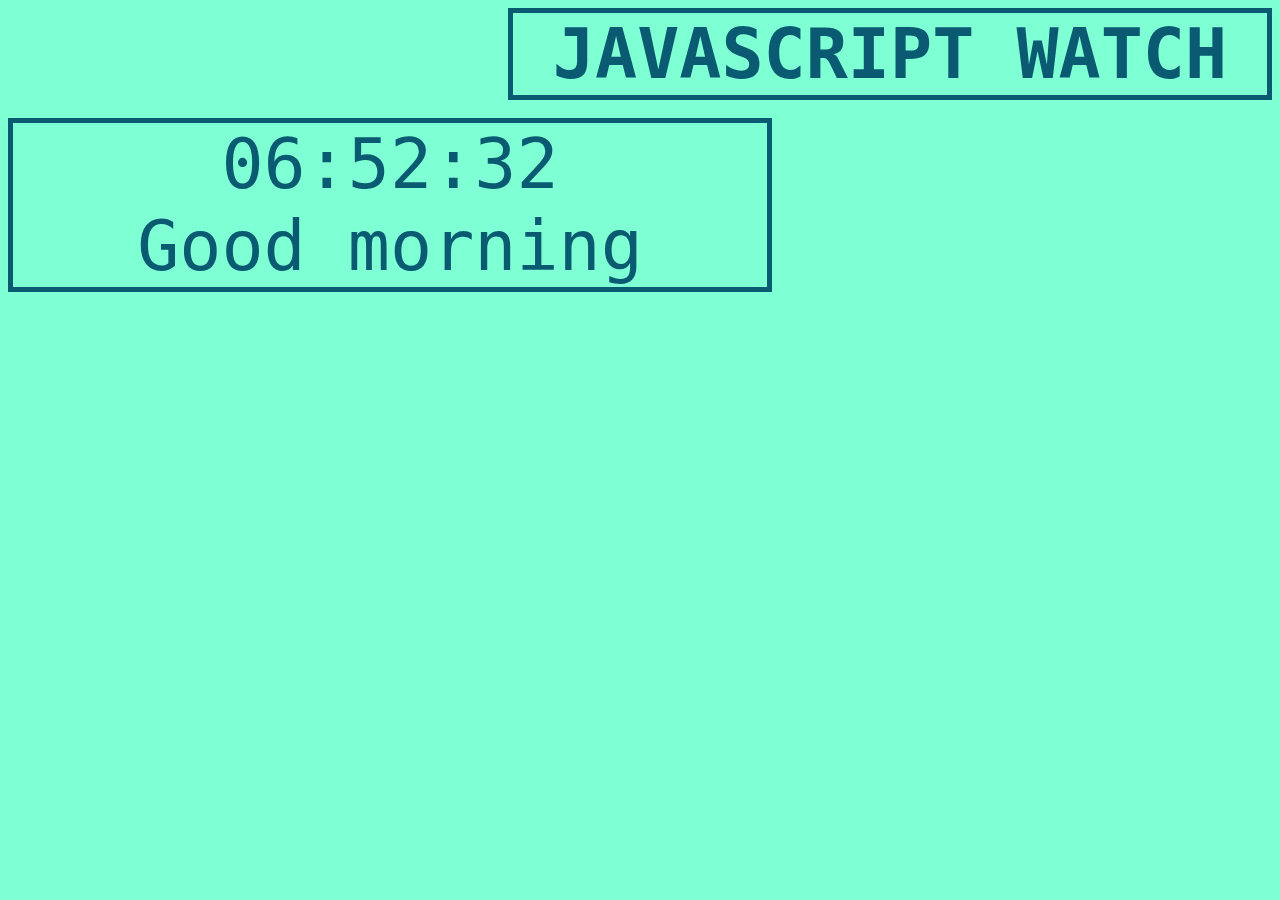
<file: index.html>
<!DOCTYPE html>
<html lang="en">
<head>
    <meta charset="UTF-8">
    <meta http-equiv="X-UA-Compatible" content="IE=edge">
    <meta name="viewport" content="width=device-width, initial-scale=1.0">
    <link rel="stylesheet" href="css/style.css">
    <title>Javascript Watch</title>
</head>
<body>
    <H1>JAVASCRIPT WATCH</H1><br>
    <div id="watch-container">

    </div>
    <script src="js/script.js"></script>
</body>
</html>
</file>
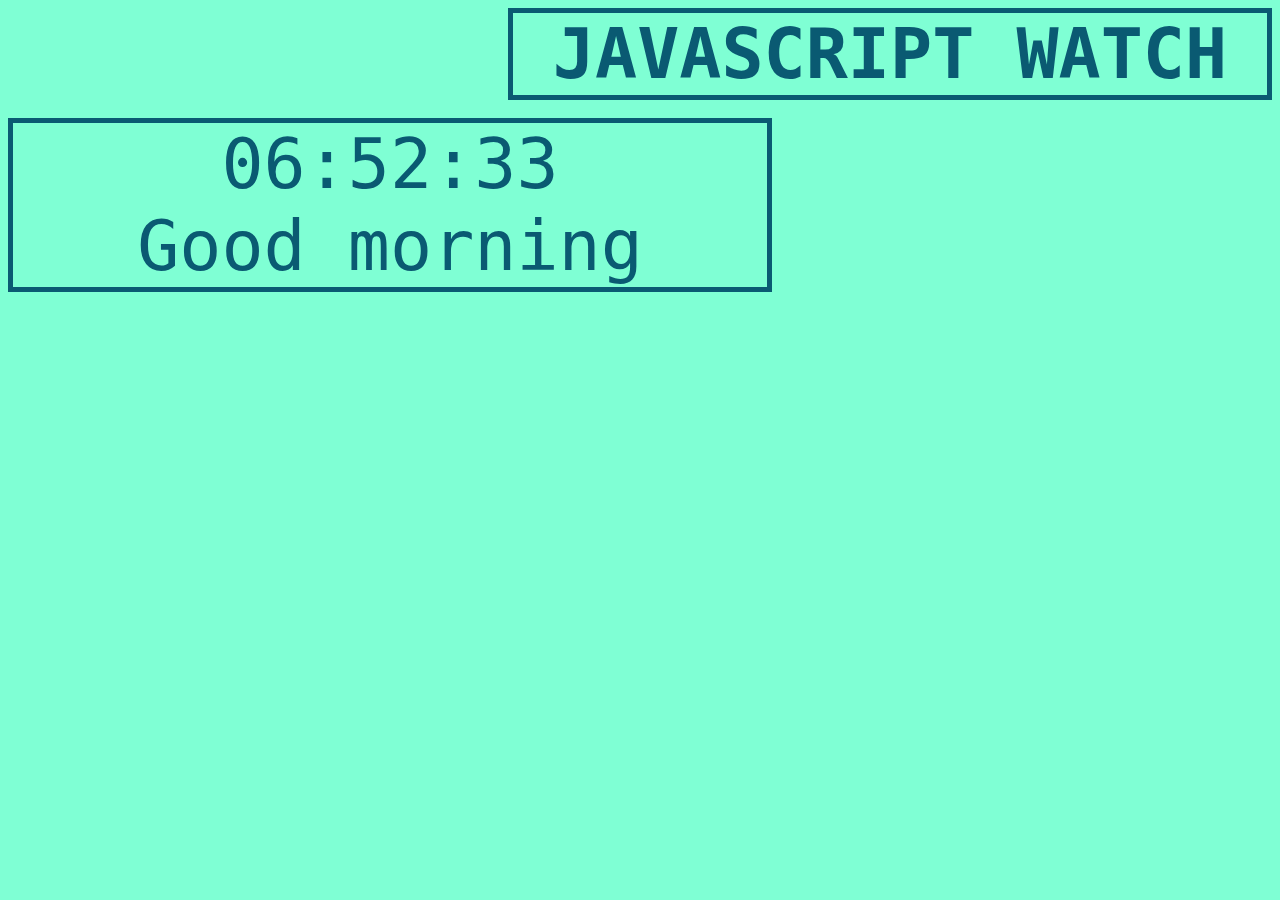
<file: watch.html>
<!DOCTYPE html>
<html lang="en">
<head>
    <meta charset="UTF-8">
    <meta http-equiv="X-UA-Compatible" content="IE=edge">
    <meta name="viewport" content="width=device-width, initial-scale=1.0">
    <link rel="stylesheet" href="css/style.css">
    <title>Javascript Watch</title>
</head>
<body>
    <H1>JAVASCRIPT WATCH</H1><br>
    <div id="watch-container">

    </div>
    <script src="js/script.js"></script>
</body>
</html>
</file>
<file: css/style.css>
h1, #watch-container {
    text-align: center;
    font-family: monospace;
    font-size: 70px;
    border: solid 5px rgb(10, 90, 114);
    margin: auto;
    -webkit-box-sizing: :border-box;
    -moz-box-sizing: border-box;
    box-sizing: border-box;
}

h1 {
    margin-left: 500px;
}

#watch-container {
    margin-right: 500px;
}

.morning {
    background-color: aquamarine;
    color: rgb(10, 90, 114);
}

.afternoon {
    background-color: khaki;
    color: rgb(119, 108, 11);
}

.evening {
    background-color: rgb(87, 89, 199);
    color: rgb(44, 45, 102);
}
</file>
